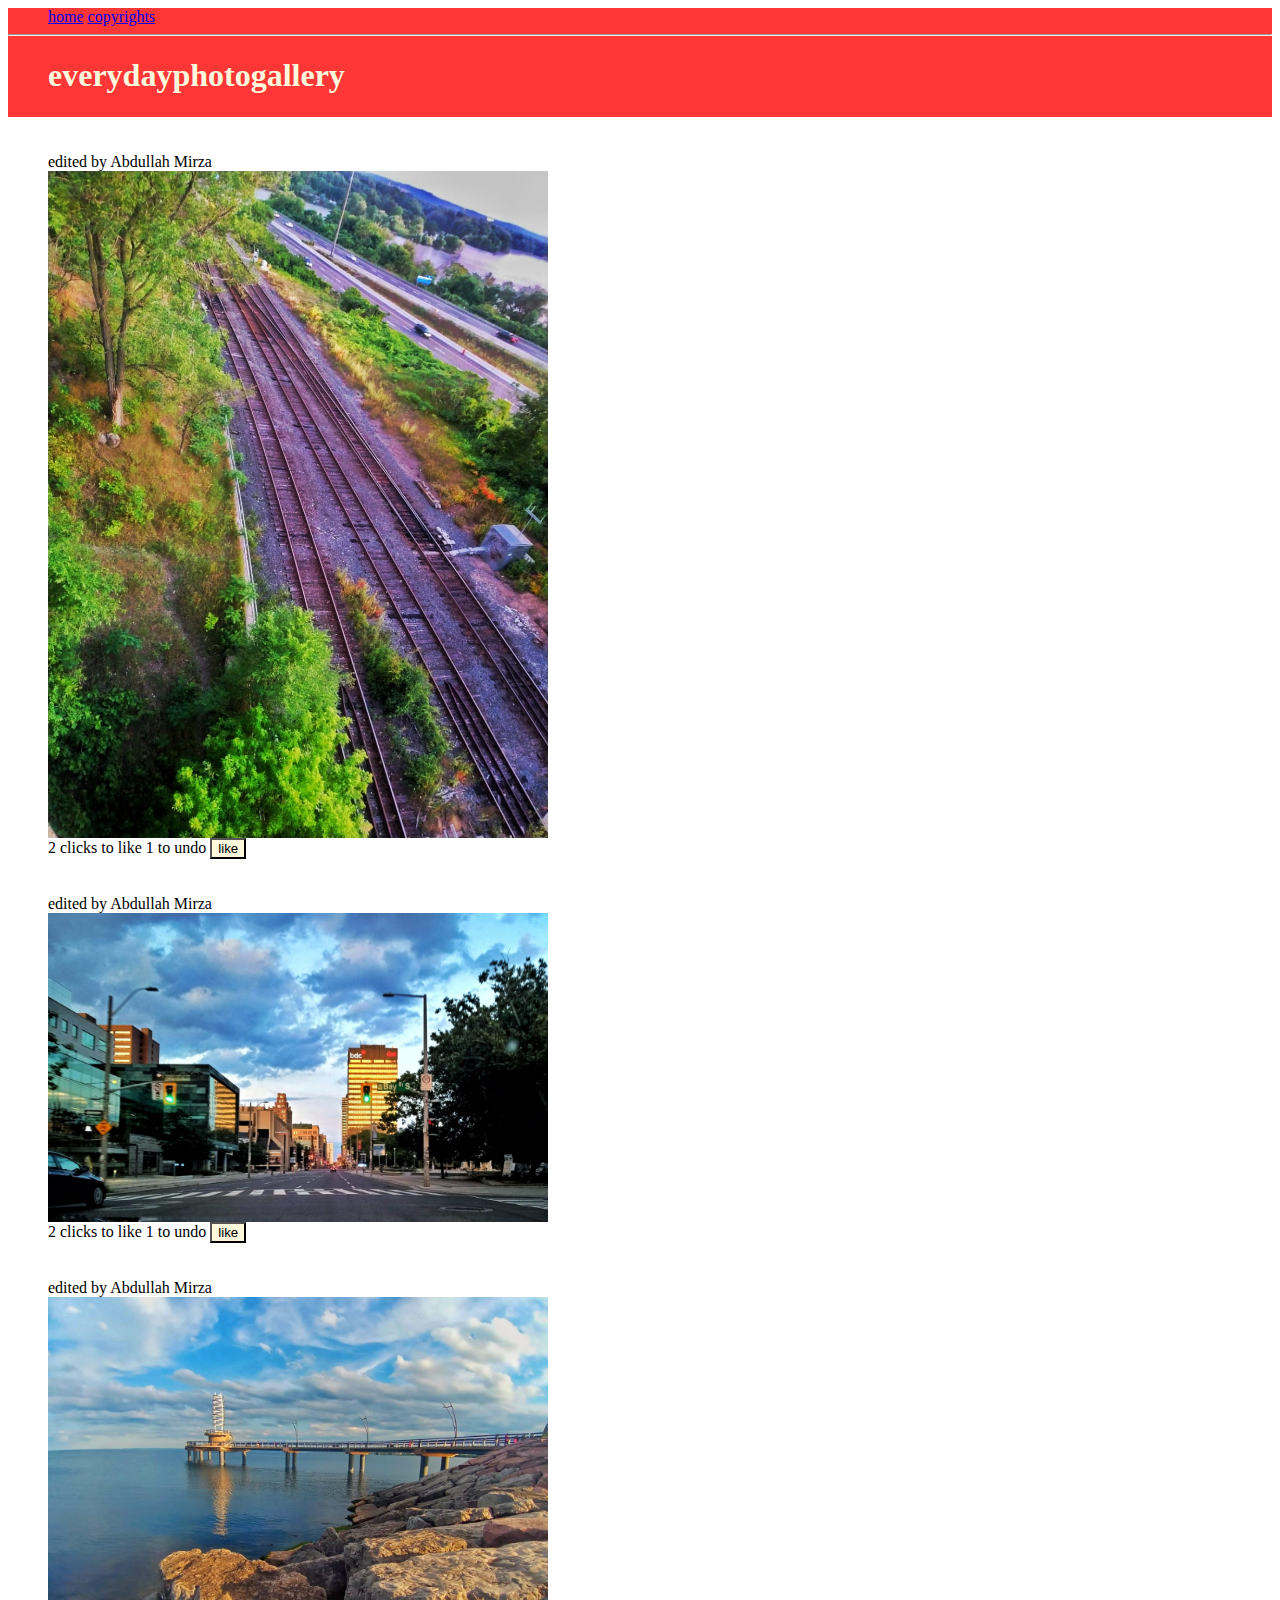
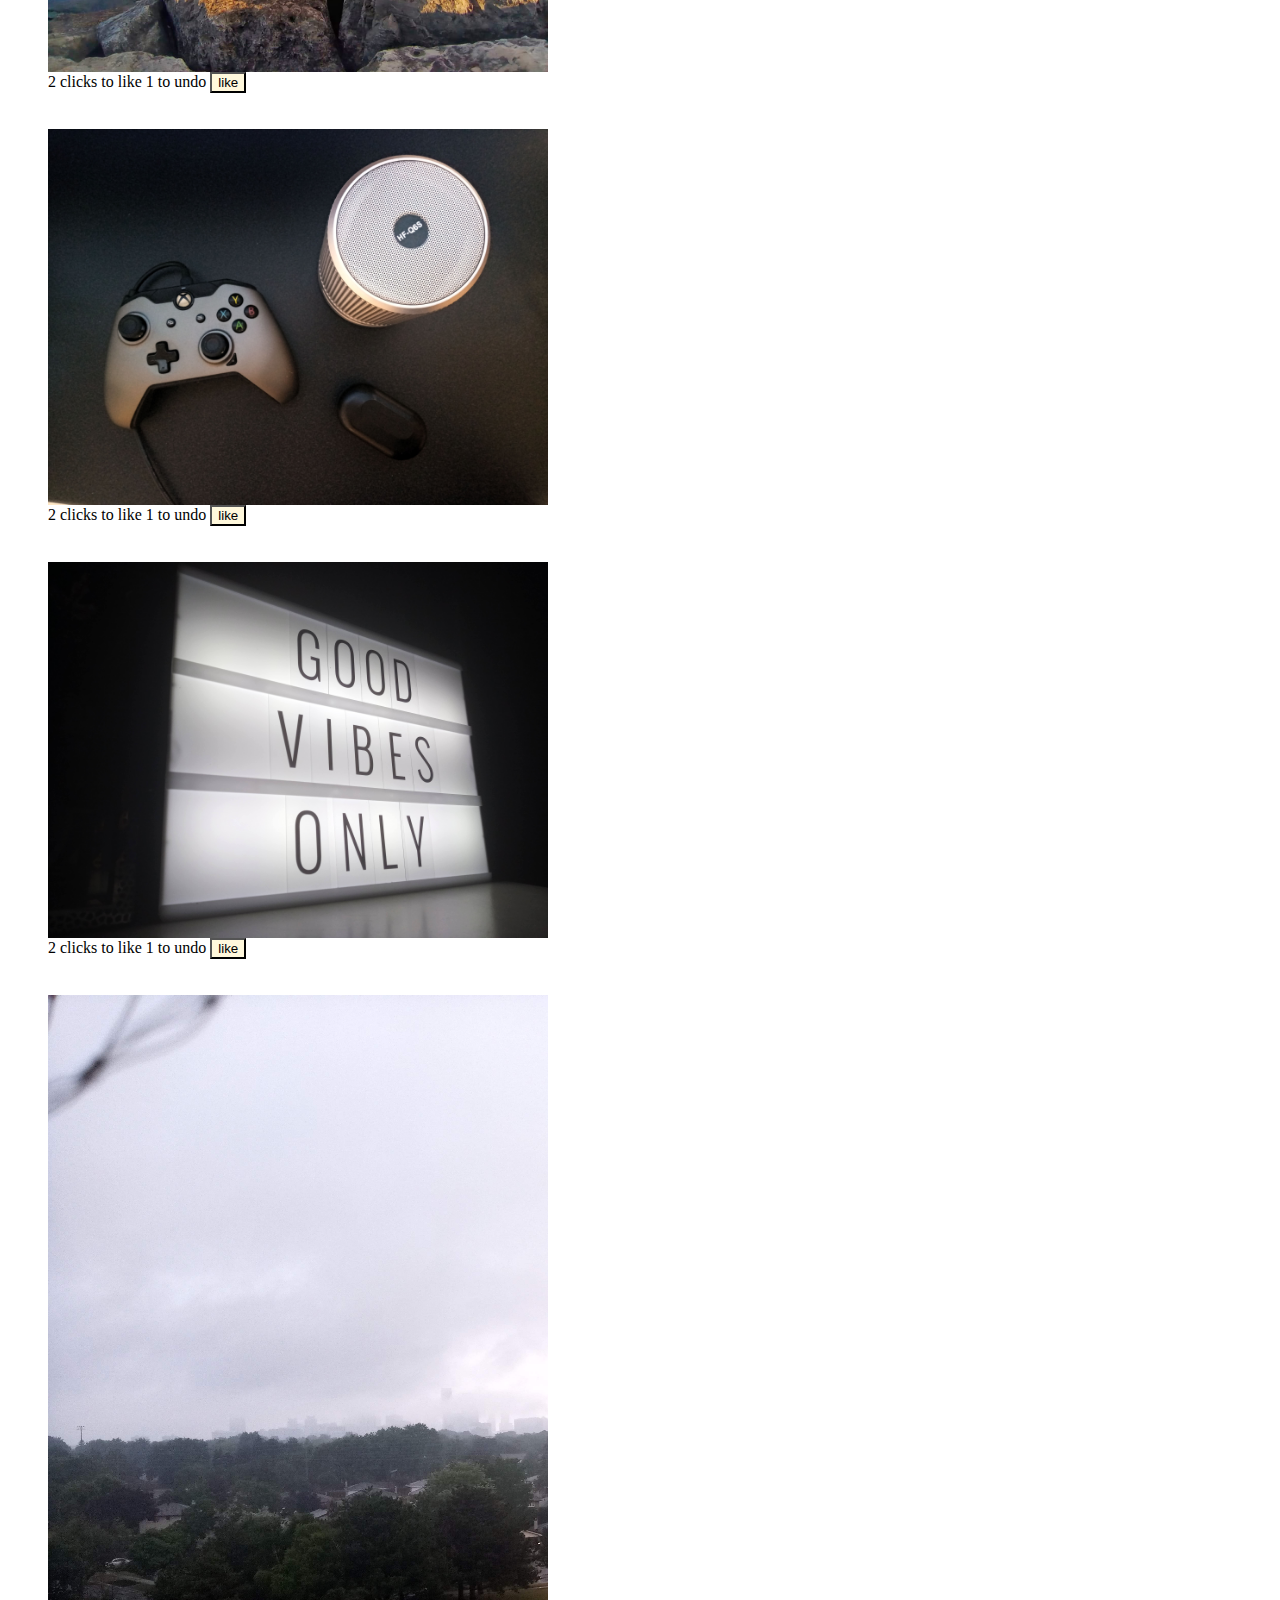
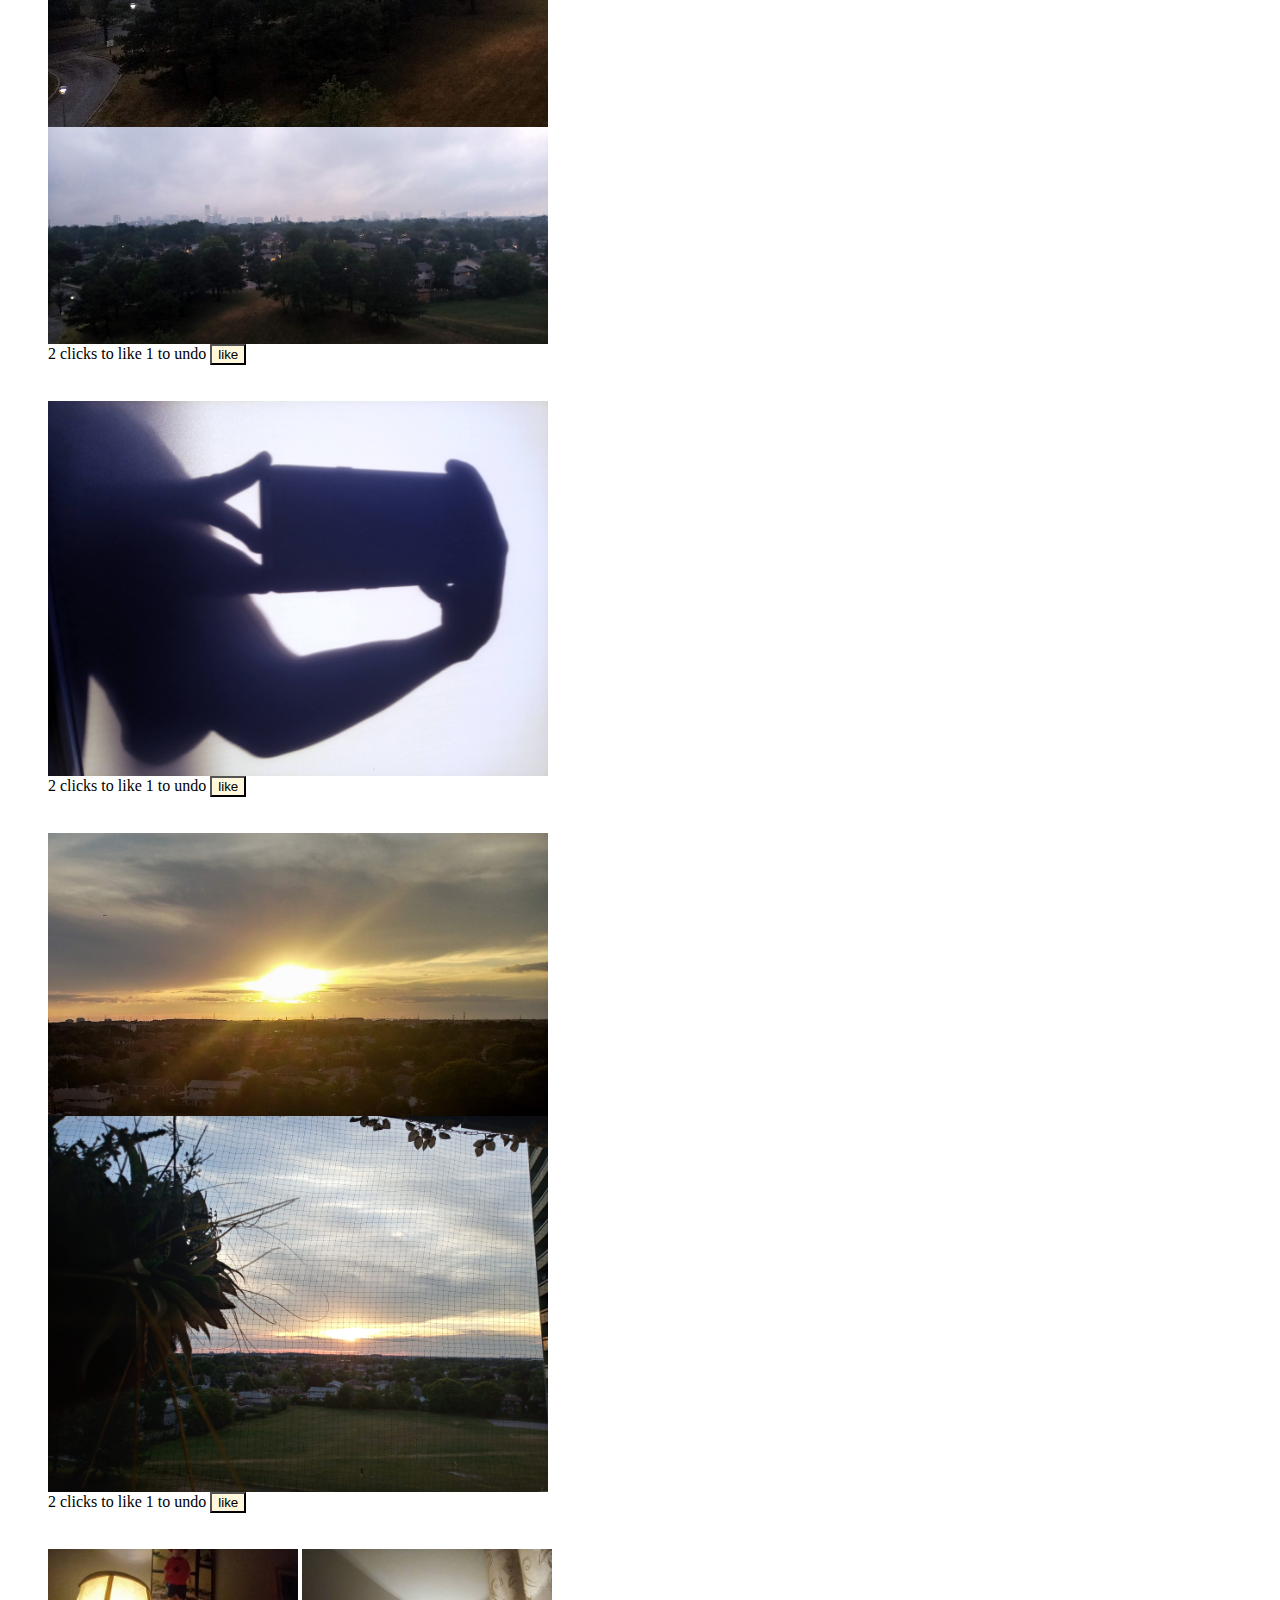
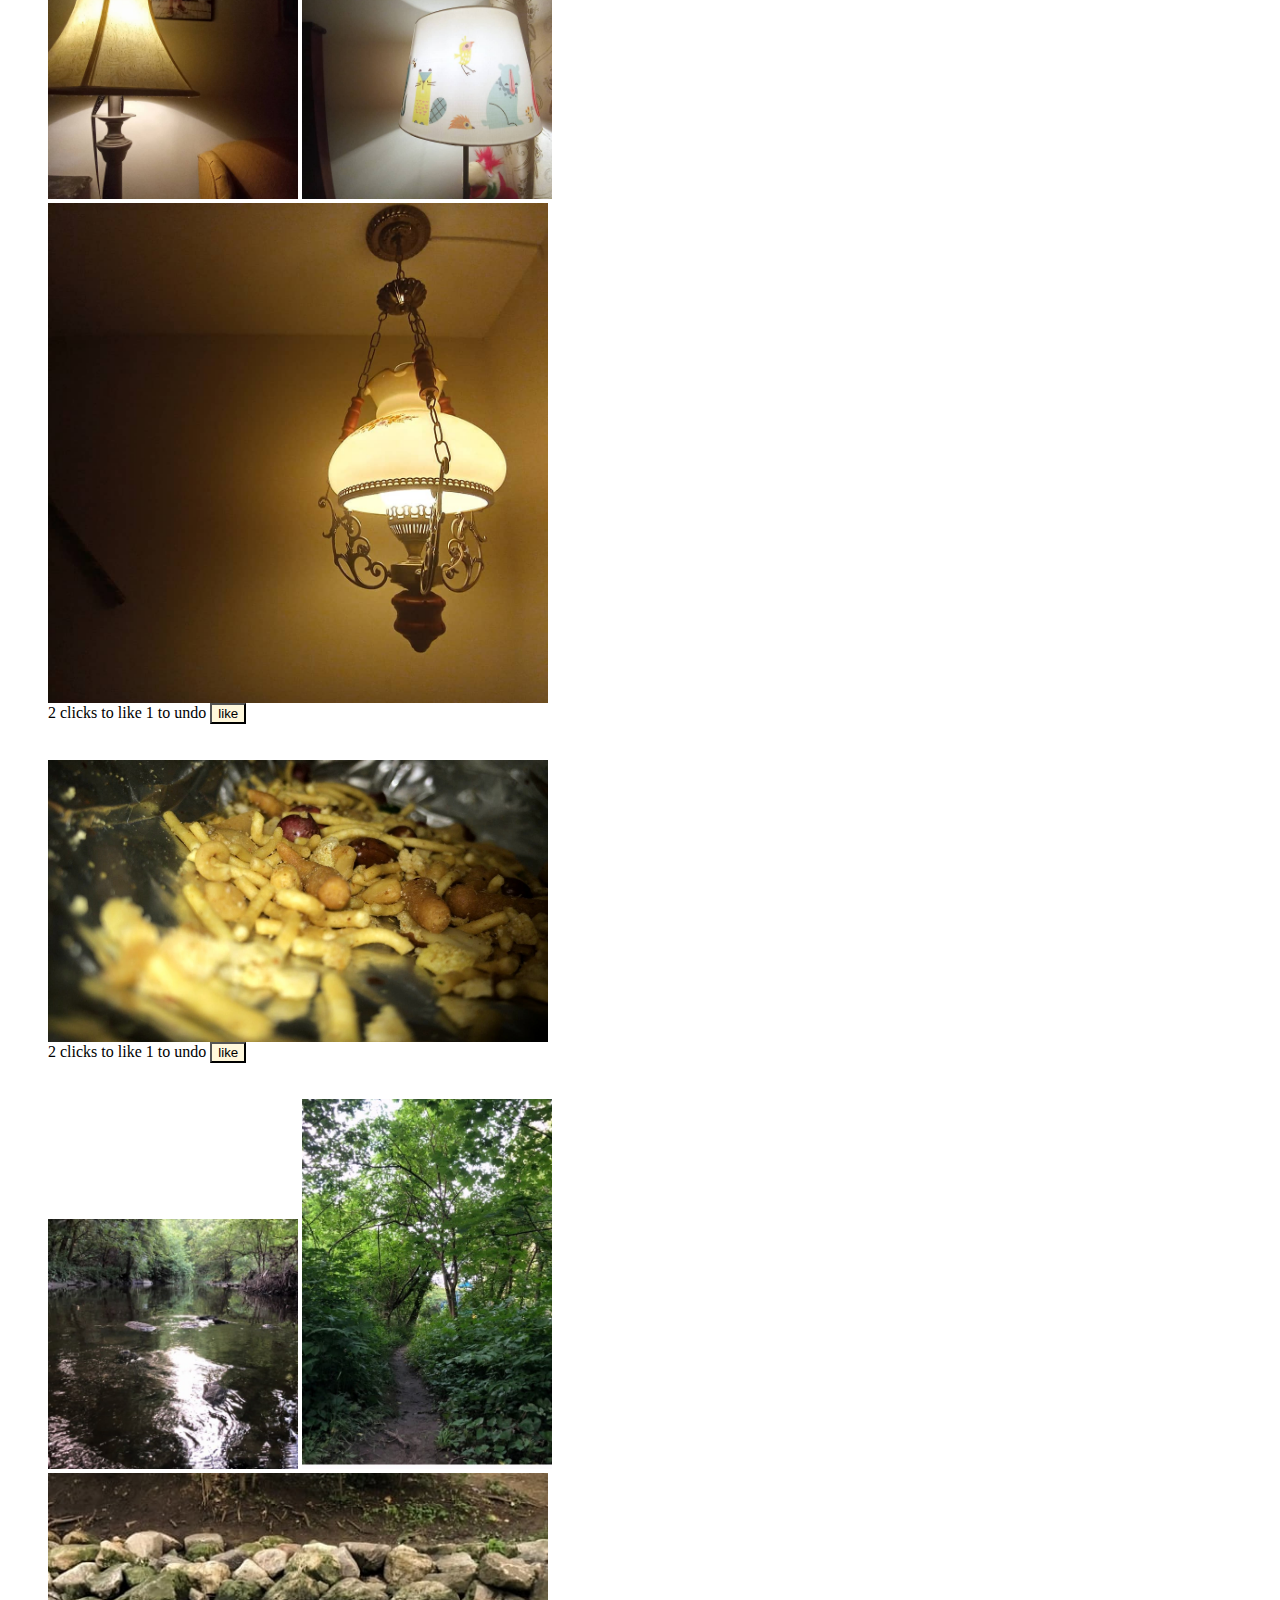
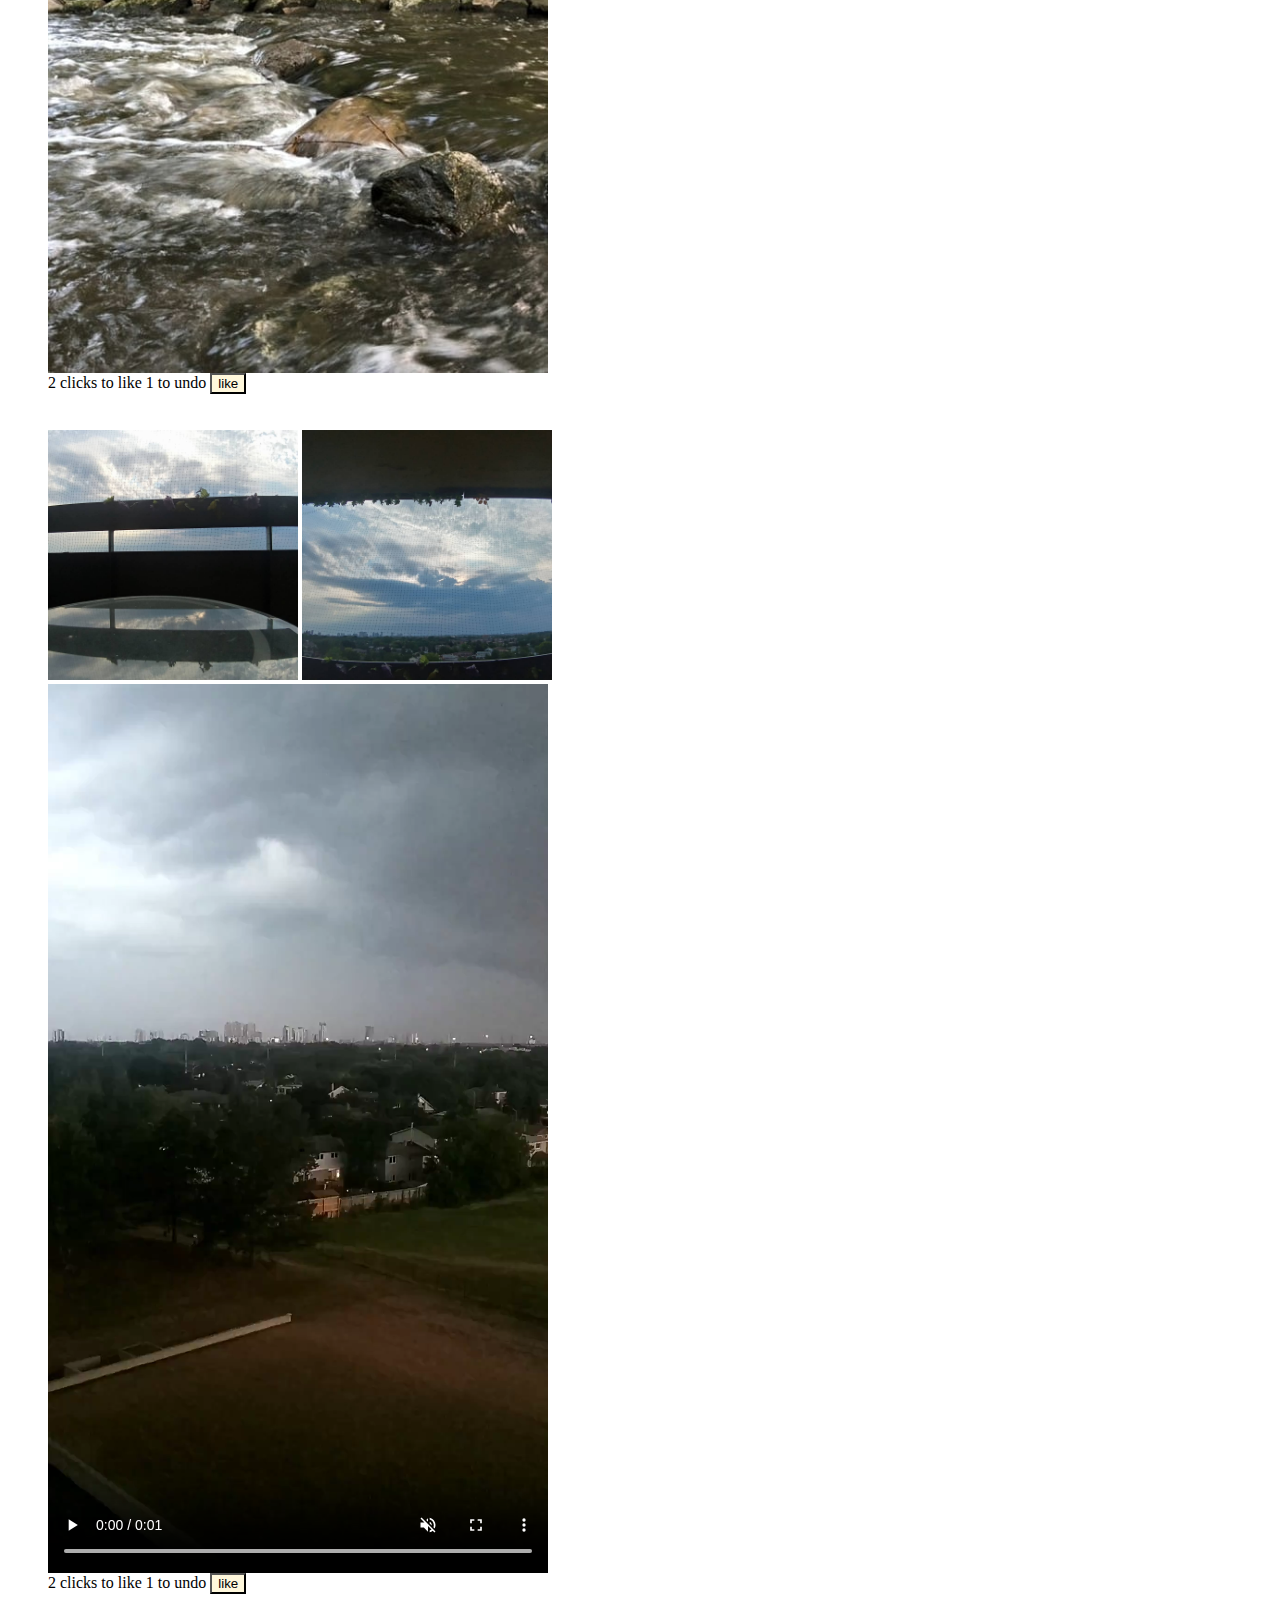
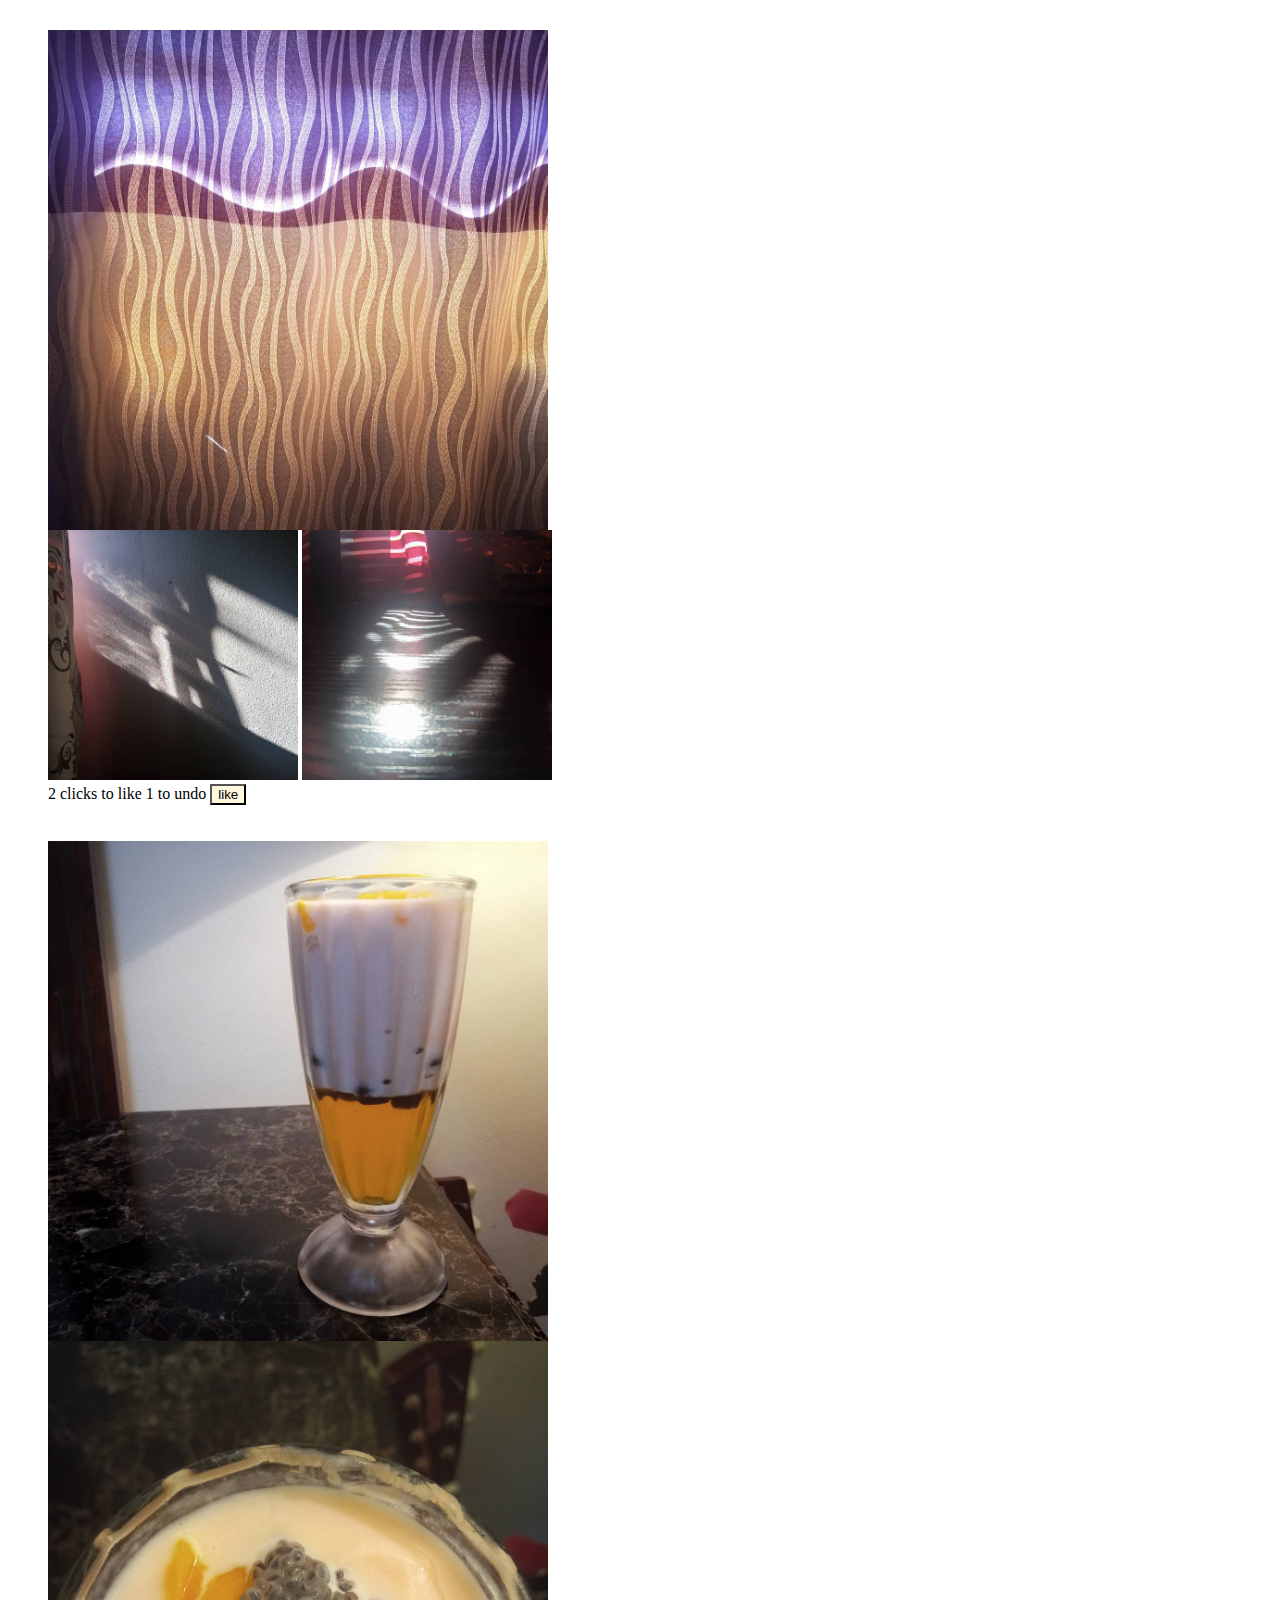
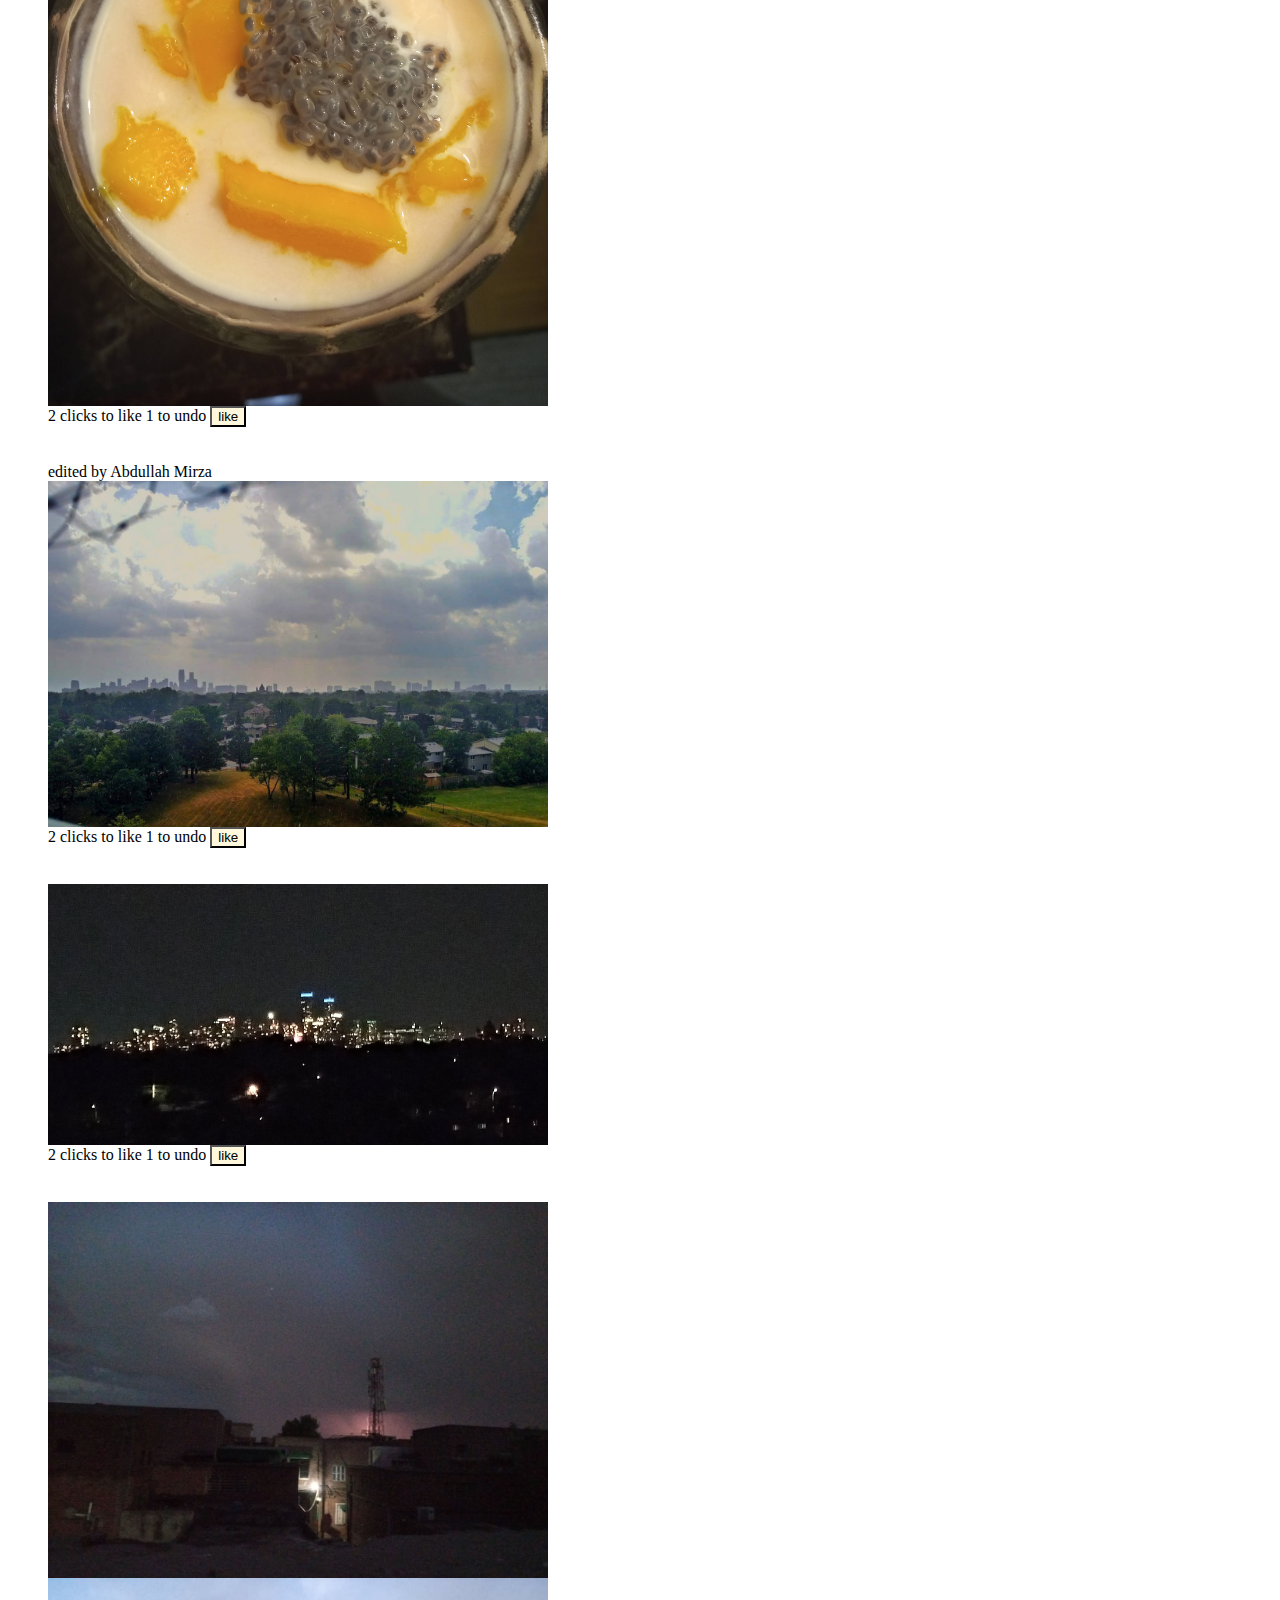
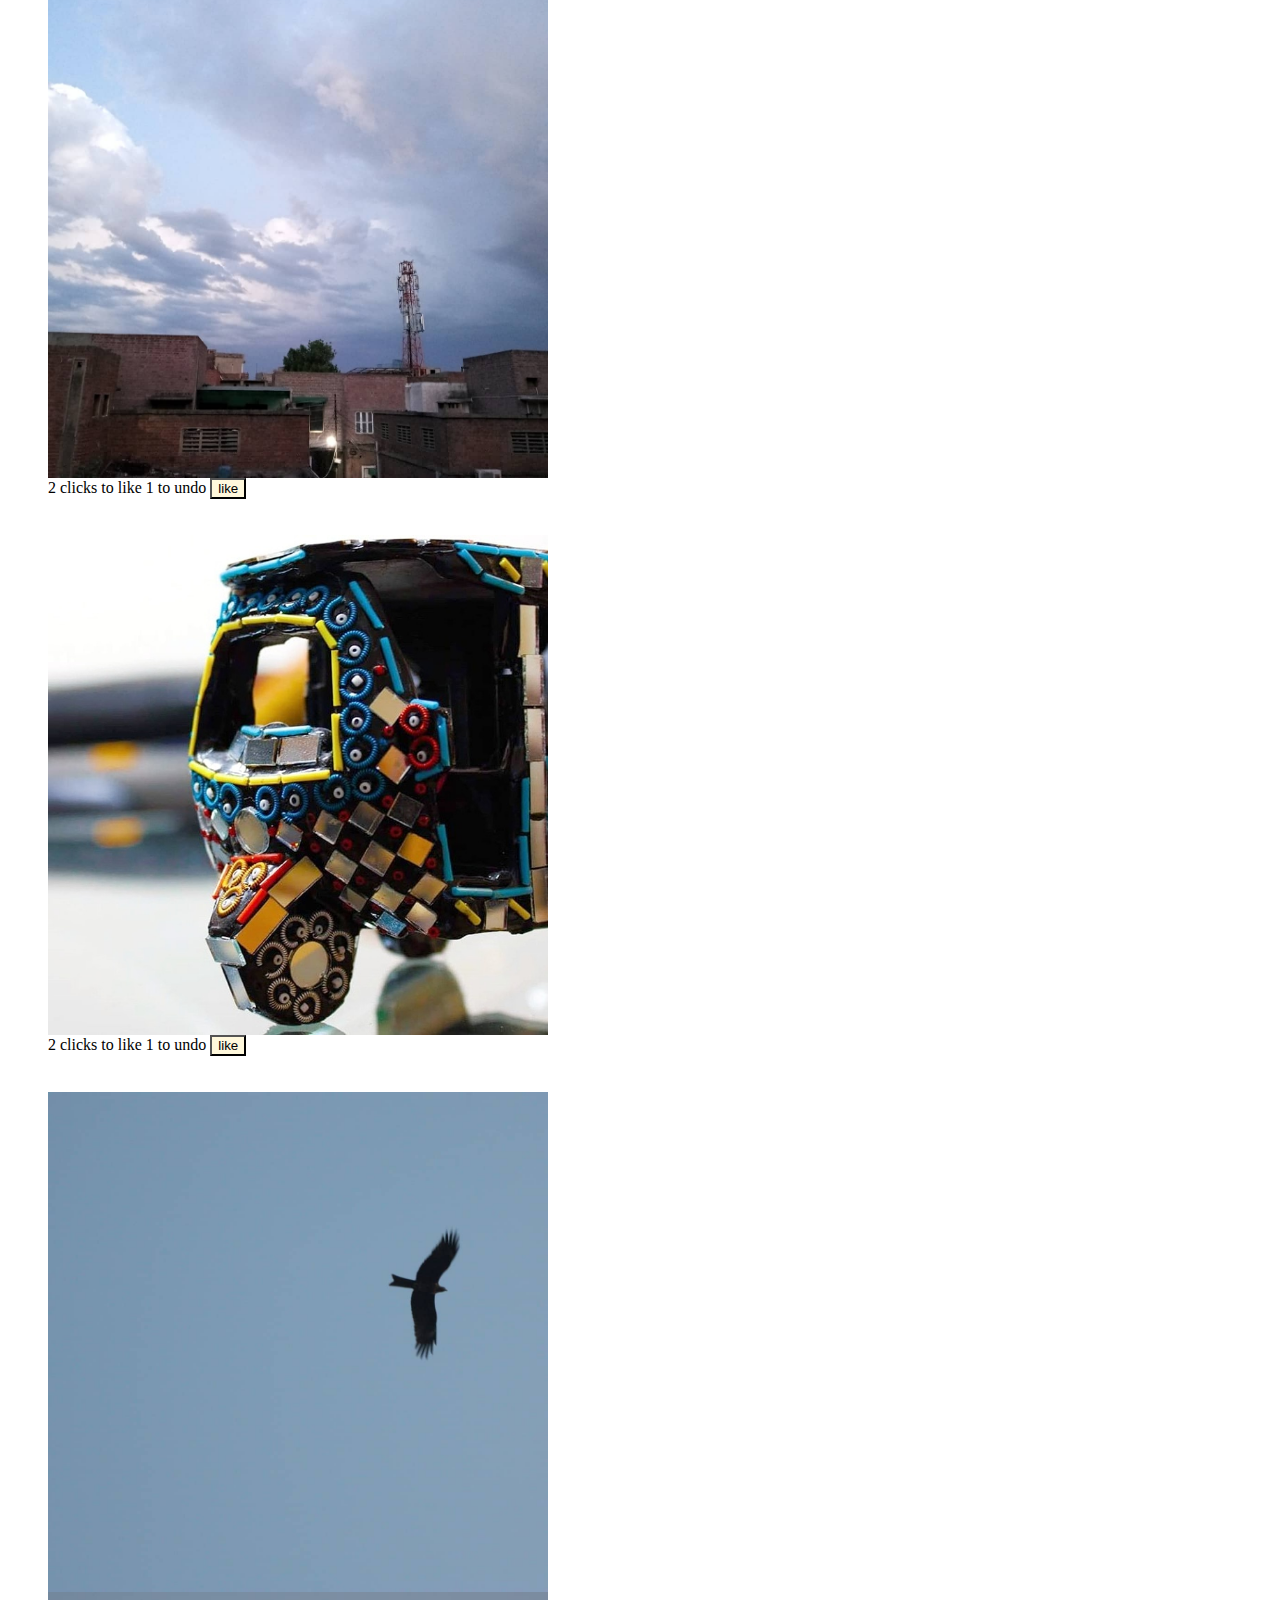
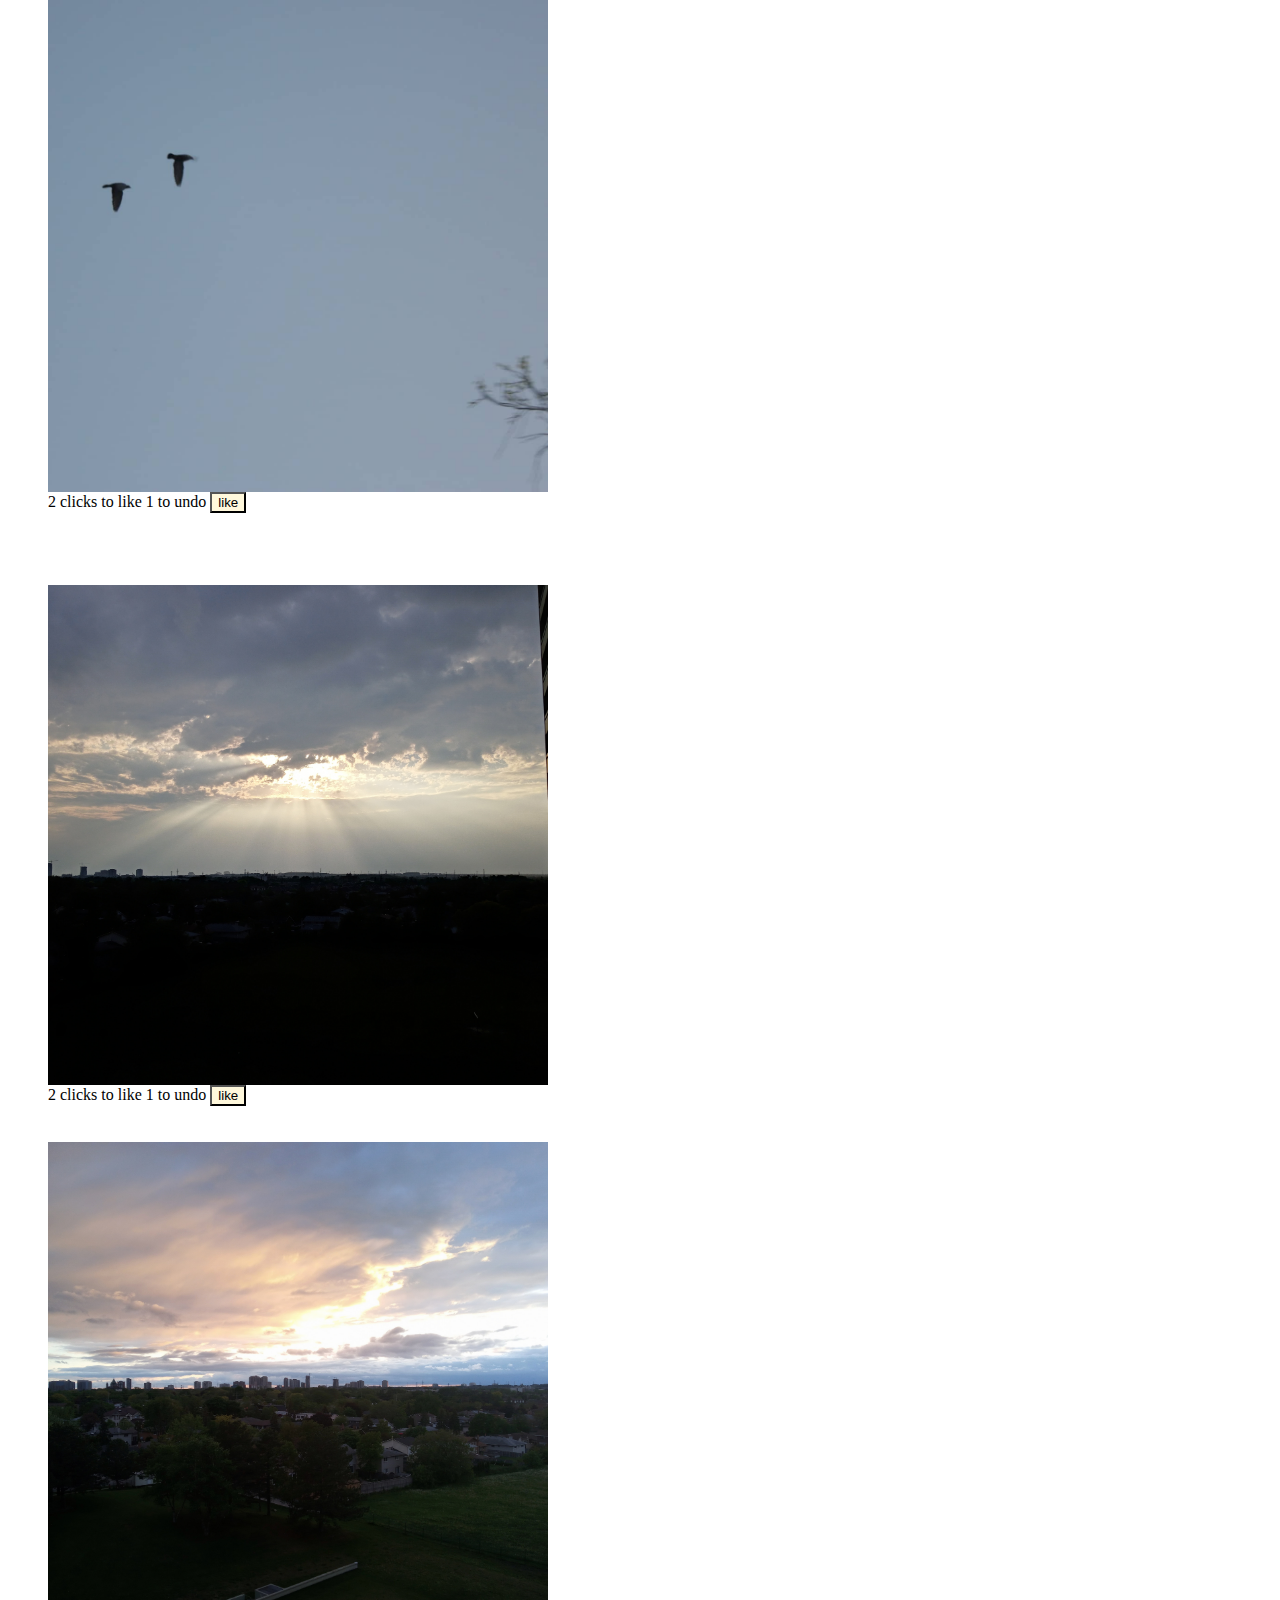
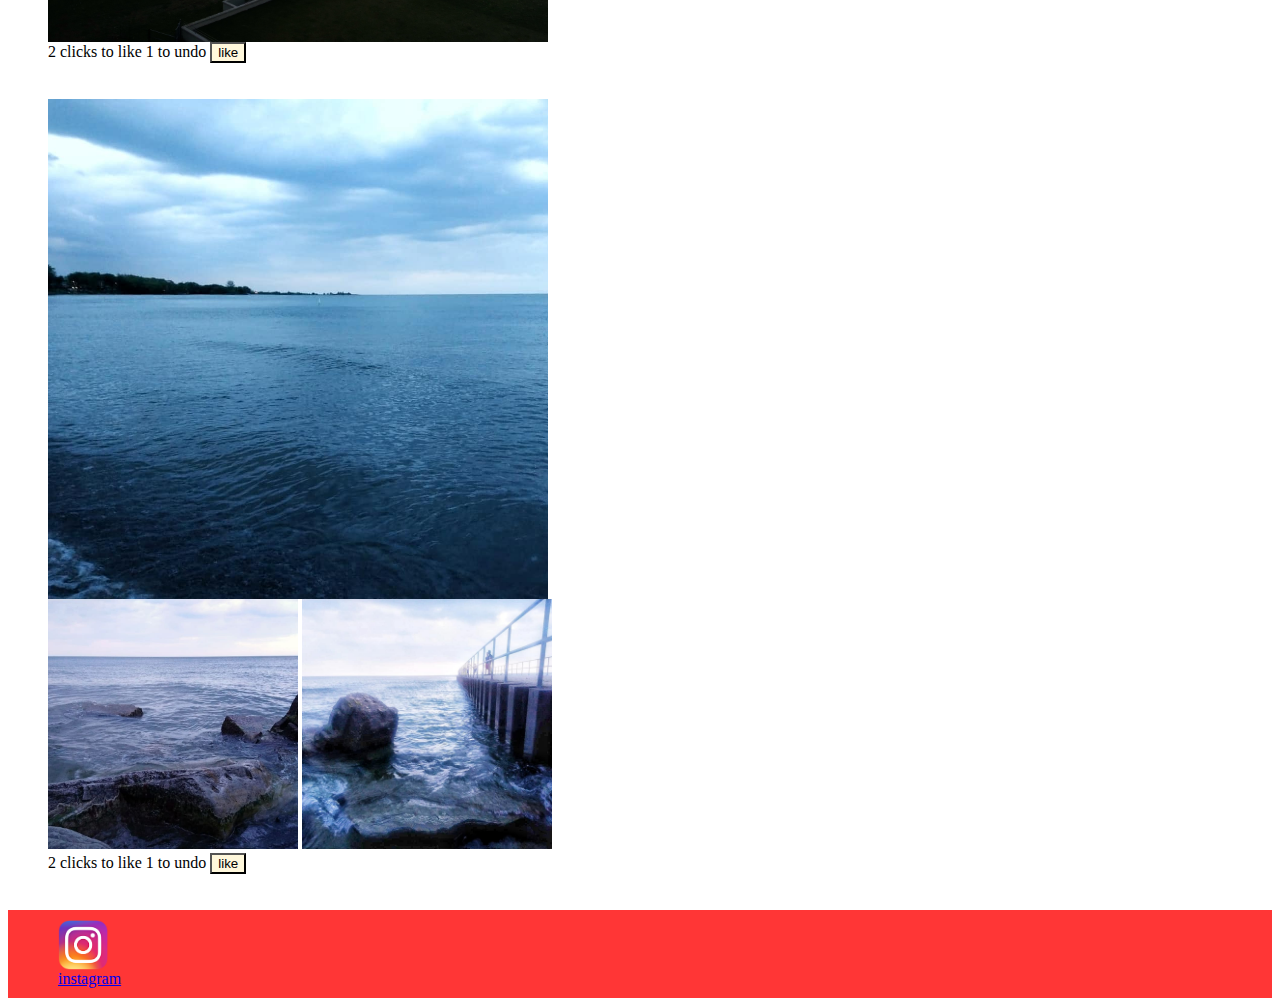
<file: index.html>
<html>
  <head> </head>
    <link rel="stylesheet" href="style.css">
    <div class="header">
    <header>
      <div class="nav ul">
      <nav>
        <ul>
          <li1><a href="index.html" target="blank">home</a></li1> 
          <li2><a href="copyrights.html" target="blank">copyrights</a></li2>
        </ul>
      </div>
      </nav>
      <hr>
      <div class="h1" div>
    <h1>everydayphotogallery</h1>
  </div>
    </header>
  </div>
  <br>
    <br>
        <picturenew7>
      <div class="pictureslocation">
        edited by Abdullah Mirza<br>
        <img src="WhatsApp Image 2020-07-21 at 11.11.51 AM.jpeg" width="500px"></img>
        </div>
        <div1  class="pictureslocation">2 clicks to like 1 to undo</div1>
      <div2 class="pictureslocation2" ><button id="likednew7">like</button> 
          <br>
  </div2>
    </picturenew7>
  <br>
    <br>
        <picturenew6>
      <div class="pictureslocation">
        edited by Abdullah Mirza<br>
        <img src="/WhatsApp Image 2020-07-21 at 2.48.40 AM.jpeg" width="500px"></img>
        </div>
        <div1  class="pictureslocation">2 clicks to like 1 to undo</div1>
      <div2 class="pictureslocation2" ><button id="likednew6">like</button> 
          <br>
  </div2>
    </picturenew6>
  <br>
    <br>
        <picturenew5>
      <div class="pictureslocation">
        edited by Abdullah Mirza<br>
        <img src="WhatsApp Image 2020-07-21 at 11.11.53 AM.jpeg" width="500px"></img>
        </div>
        <div1  class="pictureslocation">2 clicks to like 1 to undo</div1>
      <div2 class="pictureslocation2" ><button id="likednew5">like</button> 
          <br>
  </div2>
    </picturenew5>
  <br>
    <br>
        <picturenew4>
      <div class="pictureslocation">
        <img src="tech.jpeg" width="500px"></img>
        </div>
        <div1  class="pictureslocation">2 clicks to like 1 to undo</div1>
      <div2 class="pictureslocation2" ><button id="likednew4">like</button> 
          <br>
  </div2>
    </picturenew4>
    <br>
    <br>
    <picturenew3>
      <div class="pictureslocation">
        <img src="lightbar.jpeg" width="500px"></img>
        </div>
        <div1  class="pictureslocation">2 clicks to like 1 to undo</div1>
      <div2 class="pictureslocation2" ><button id="likednew3">like</button> 
          <br>
  </div2>
    </picturenew3>
    <br>
    <br>
    <picturenew2>
      <div class="pictureslocation">
        <img src="1.2.2.jpeg" width="500px"></img>
        <br>
        <img src="1.1.1.jpeg" width="500px"></img>
        </div>
        <div1  class="pictureslocation">2 clicks to like 1 to undo</div1>
      <div2 class="pictureslocation2" ><button id="likednew2">like</button> 
          <br>
  </div2>
    </picturenew2>
    <br>
    <br>
    <picturenew1>
      <div class="pictureslocation">
        <img src="20200714_203545-01.jpeg" width=500px></img>
        </div>
        <div1  class="pictureslocation">2 clicks to like 1 to undo</div1>
      <div2 class="pictureslocation2" ><button id="likednew1">like</button> 
          <br>
  </div2>
    </picturenew1>
<br><br>
    <picture>
      <div class="pictureslocation">
        <img src="20200714_203236_HDR-01.jpeg" width=500px></img>
        <br>
        <img src="20200714_203918_HDR-01.jpeg"  width="500px"></img>
        </div>
        <div1  class="pictureslocation">2 clicks to like 1 to undo</div1>
      <div2 class="pictureslocation2" ><button id="liked">like</button> 
          <br>
  </div2>
</picture>
     <br>
          <br>
  <picture1>
    <div class="pictureslocation">
      <img src="1.2.jpg" width=250px></img>
      <img src="1.3.jpg"  width="250px"></img>
      <br>
      <img src="1.1.jpg" width=500px></img></div>
    <div1  class="pictureslocation">2 clicks to like 1 to undo</div1>
    <div2 class="pictureslocation2" ><button id="liked">like</button> 
        <br>
</div2>
        </picture1>
        <br>
        <br>
     <picture2>
      <div class="pictureslocationslider">
        <img src="2.jpg" width=500px></img>
      </div>
      </div>
        <div1  class="pictureslocation">2 clicks to like 1 to undo</div1>
        <div2 class="pictureslocation2" ><button id="liked2" >like</button> 
        </picture2>
            <br>
            <br>
            <br>
     <picture3>
      <div class="pictureslocationslider">
        <img src="3.1.jpg" width=250px></img>
        <img src="3.2.jpeg" width="250px"><img>
        <br>
        <img src="3.3.jpg" width="500px"></img>
      </div>
      </div>
        <div1  class="pictureslocation">2 clicks to like 1 to undo</div1>
        <div2 class="pictureslocation2" ><button id="liked3" >like</button> 
            <br>
    </div2>
</picture3>
<br>   
    <br>
    <picture4>
      <div class="pictureslocationslider">
        <img src="4.2.jpg" width=250px></img>
        <img src="4.3.jpg" width="250px"><img>
        <br>
        <video src="vid.mp4" loop controls muted width="500px"></video>
      </div>
      </div>
        <div1  class="pictureslocation">2 clicks to like 1 to undo</div1>
        <div2 class="pictureslocation2" ><button id="liked4" >like</button> 
            <br>
    </div2>
</picture4>
<br>   
    <br>
    <picture5>
      <div class="pictureslocationslider">
        <img src="5.1.jpg" width="500px"><img>
        <br>
        <img src="5.2.jpg" width="250px"></img>
        <img src="5.4.jpg" width="250px"></img>
      </div>
      </div>
        <div1  class="pictureslocation">2 clicks to like 1 to undo</div1>
        <div2 class="pictureslocation2" ><button id="liked5" >like</button> 
            <br>
    </div2>
</picture5>
<br>
<br>
<picture6>
  <div class="pictureslocationslider">
    <img src="6.1.jpg" width="500px"><img>
    <br>
    <img src="6.2.jpg" width="500px"></img>
    </div>
  </div>
    <div1  class="pictureslocation">2 clicks to like 1 to undo</div1>
    <div2 class="pictureslocation2" ><button id="liked6" >like</button> 
        <br>
</div2>
</picture6>

<br>
<br>
<picture7>
  <div class="pictureslocationslider">
    edited by Abdullah Mirza<br>
    <img src="7.jpg" width="500px"></img>
    </div>
  </div>
    <div1  class="pictureslocation">2 clicks to like 1 to undo</div1>
    <div2 class="pictureslocation2" ><button id="liked7" >like</button> 
        <br>
</div2>
</picture7>
<br><br>
<picture8>
  <div class="pictureslocationslider">
    <img src="8.jpg" width="500px"></img>
    </div>
  </div>
    <div1  class="pictureslocation">2 clicks to like 1 to undo</div1>
    <div2 class="pictureslocation2" ><button id="liked8" >like</button> 
        <br>
</div2>
</picture8>
<br><br>
<picture9>
  <div class="pictureslocationslider">
    <img src="9.1.jpg" width="500px"></img>
    <br>
    <img src="9.2.jpg" width="500px"></img>
    </div>
  </div>
    <div1  class="pictureslocation">2 clicks to like 1 to undo</div1>
    <div2 class="pictureslocation2" ><button id="liked9" >like</button> 
        <br>
</div2>
</picture9>
<br><br>
<picture10>
  <div class="pictureslocationslider">
    <img src="10.jpg" width="500px"></img>
    </div>
  </div>
    <div1  class="pictureslocation">2 clicks to like 1 to undo</div1>
    <div2 class="pictureslocation2" ><button id="liked10" >like</button> 
        <br>
</div2>
</picture10>
<br><br>
<picture11>
  <div class="pictureslocationslider">
    <img src="11.1.jpg" width="500px"></img>
    <br>
    <img src="11.2.jpg" width="500px"></img>
    </div>
  </div>
    <div1  class="pictureslocation">2 clicks to like 1 to undo</div1>
    <div2 class="pictureslocation2" ><button id="liked11" >like</button> 
        <br>
</div2>
</picture11>
<br><br>
<br><br>
<picture12>
  <div class="pictureslocationslider">
    <img src="12.jpg" width="500px"></img>
    </div>
  </div>
    <div1  class="pictureslocation">2 clicks to like 1 to undo</div1>
    <div2 class="pictureslocation2" ><button id="liked12" >like</button> 
        <br>
</div2>
</picture12>
<br><br>
<picture13>
  <div class="pictureslocationslider">
    <img src="13.jpg" width="500px"></img>
    </div>
  </div>
    <div1  class="pictureslocation">2 clicks to like 1 to undo</div1>
    <div2 class="pictureslocation2" ><button id="liked13" >like</button> 
        <br>
</div2>
</picture13>
<br><br>
<picture13>
  <div class="pictureslocationslider">
    <img src="14.1.jpg" width="500px"></img>
    <br>
    <img src="14.2.jpg" width="250px"></img>
    <img src="14.3.jpg" width="250px"></img>
    </div>
  </div>
    <div1  class="pictureslocation">2 clicks to like 1 to undo</div1>
    <div2 class="pictureslocation2" ><button id="liked14" >like</button> 
        <br>
</div2>
</picture13>
<br><br>
    <div class="footer2">
<footer>
<div class="footer">
<img src="ig-logo-email.png" width="50px"><div id="instagram"><a href="/https://www.instagram.com/everydayphotogallery/" >instagram</a></div>
</div>
<script src="script.js"></script>
  </footer>
</div>
</html>
</file>
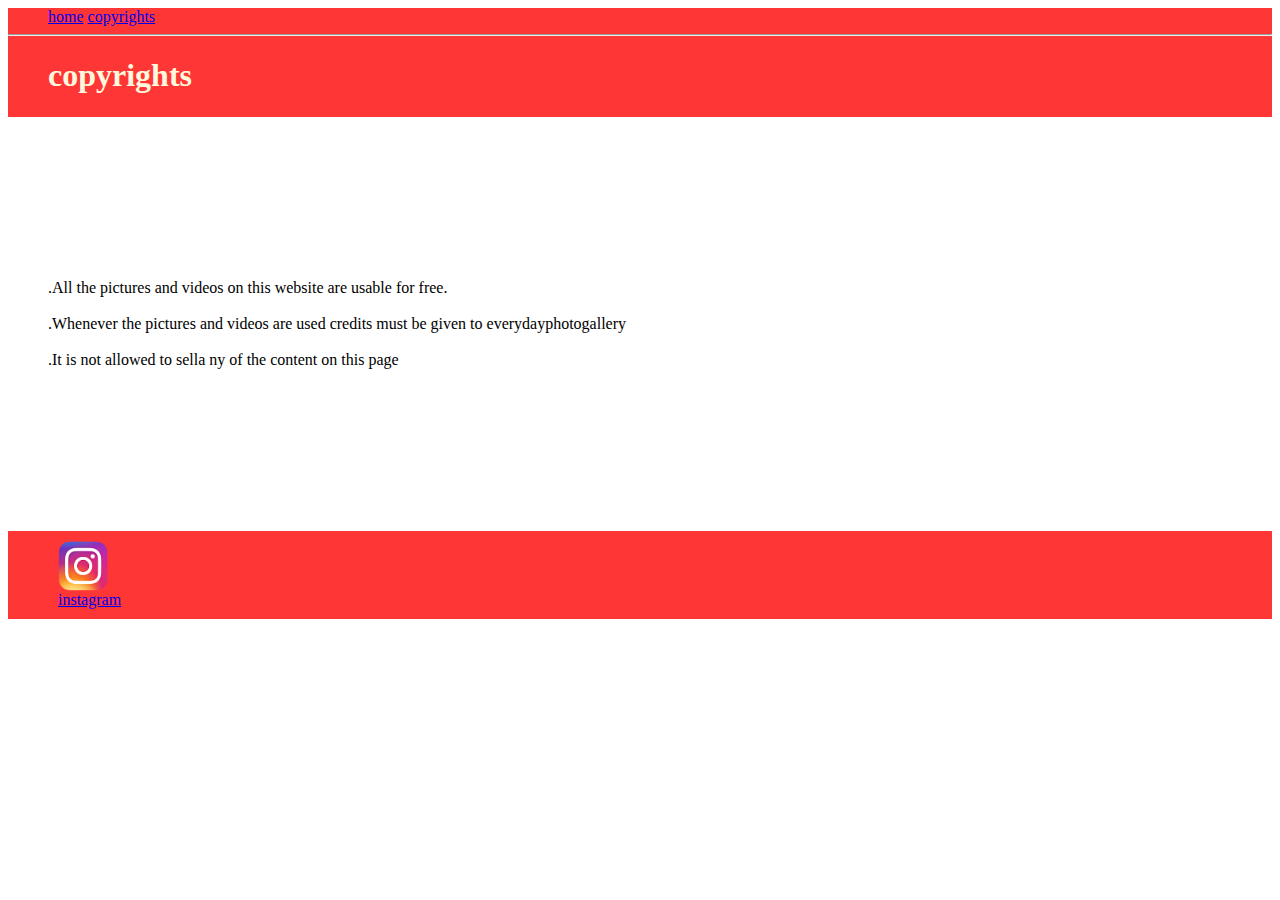
<file: copyrights.html>
<html>
<head></head>
<link rel="stylesheet" href="style.css">
    <div class="header">
    <header>
      <div class="nav ul">
      <nav>
        <ul>
          <li1><a href="Untitled-1.html" target="blank">home</a></li1> 
          <li2><a href="copyrights.html" target="blank">copyrights</a></li2>
        </ul>
      </div>
      </nav>
      <hr>
      <div class="h1" div>
    <h1>copyrights</h1>
  </div>
    </header>
  </div>
  <br><br><br><br><br><br><br><br><br>
  <div class="pictureslocation">
  <body>
    .All the pictures and videos on this website are usable for free.
    <br><br>
    .Whenever the pictures and videos are used credits must be given to everydayphotogallery
    <br><br>
    .It is not allowed to sella ny of the content on this page
</body>
</div>
<br><br><br><br><br><br><br><br><br>
  <div class="footer2">
  <footer">
    <div class="footer">
    <img src="ig-logo-email.png" width="50px"><div id="instagram"><a href="/https://www.instagram.com/everydayphotogallery/" >instagram</a></div>
    </div>
    <script src="script.js"></script>
      </footer>
    </div>
    </html>
</file>
<file: style.css>
.h1{
margin-left: 40px;
padding-bottom: 1px;
color: cornsilk;}

.header{background-color: rgba(255, 0, 0, 0.788);
    position: relative;
    padding: 0px,0px,0px,0px;
    margin: 0px,0px,0px,0px;
}

.nav ul{
    display: inline;
    
}

.pictureslocation{position: relative;
    left: 40px;}
.pictureslocation2{position: relative;
    left: 40px;}
.footer{
    padding: 10px;
color: cornsilk;
margin-left: 40px;
}
#liked{
    background-color:cornsilk;
    cursor: pointer;
}

.pictureslocationslider{position: relative;
    left: 40px;

}

#liked2{
    background-color: cornsilk;
    cursor: pointer;
}

#liked3{
    background-color: cornsilk;
    cursor: pointer;
}

#liked4{
    background-color: cornsilk;
    cursor: pointer;
}

#liked5{
    background-color: cornsilk;
    cursor: pointer;
}

#liked6{
    background-color: cornsilk;
    cursor: pointer;
}

#liked7{
    background-color: cornsilk;
    cursor: pointer;
}

#liked8{
    background-color: cornsilk;
    cursor: pointer;
}

#liked9{
    background-color: cornsilk;
    cursor: pointer;
}

#liked10{
    background-color: cornsilk;
    cursor: pointer;
}

#liked11{
    background-color: cornsilk;
    cursor: pointer;
}

#liked12{
    background-color: cornsilk;
    cursor: pointer;
}

#liked13{
    background-color: cornsilk;
    cursor: pointer;
}

#liked14{
    background-color: cornsilk;
    cursor: pointer;
}

.footer2{background-color: rgba(255, 0, 0, 0.788);
}

#likednew1{
    background-color: cornsilk;
    cursor: pointer;
}

#likednew2{
    background-color: cornsilk;
    cursor: pointer;
}

#likednew3{
    background-color: cornsilk;
    cursor: pointer;
}

#likednew4{
    background-color: cornsilk;
    cursor: pointer;
}

#likednew5{
    background-color: cornsilk;
    cursor: pointer;
}

#likednew6{
    background-color: cornsilk;
    cursor: pointer;
}

#likednew7{
    background-color: cornsilk;
    cursor: pointer;
}
</file>
